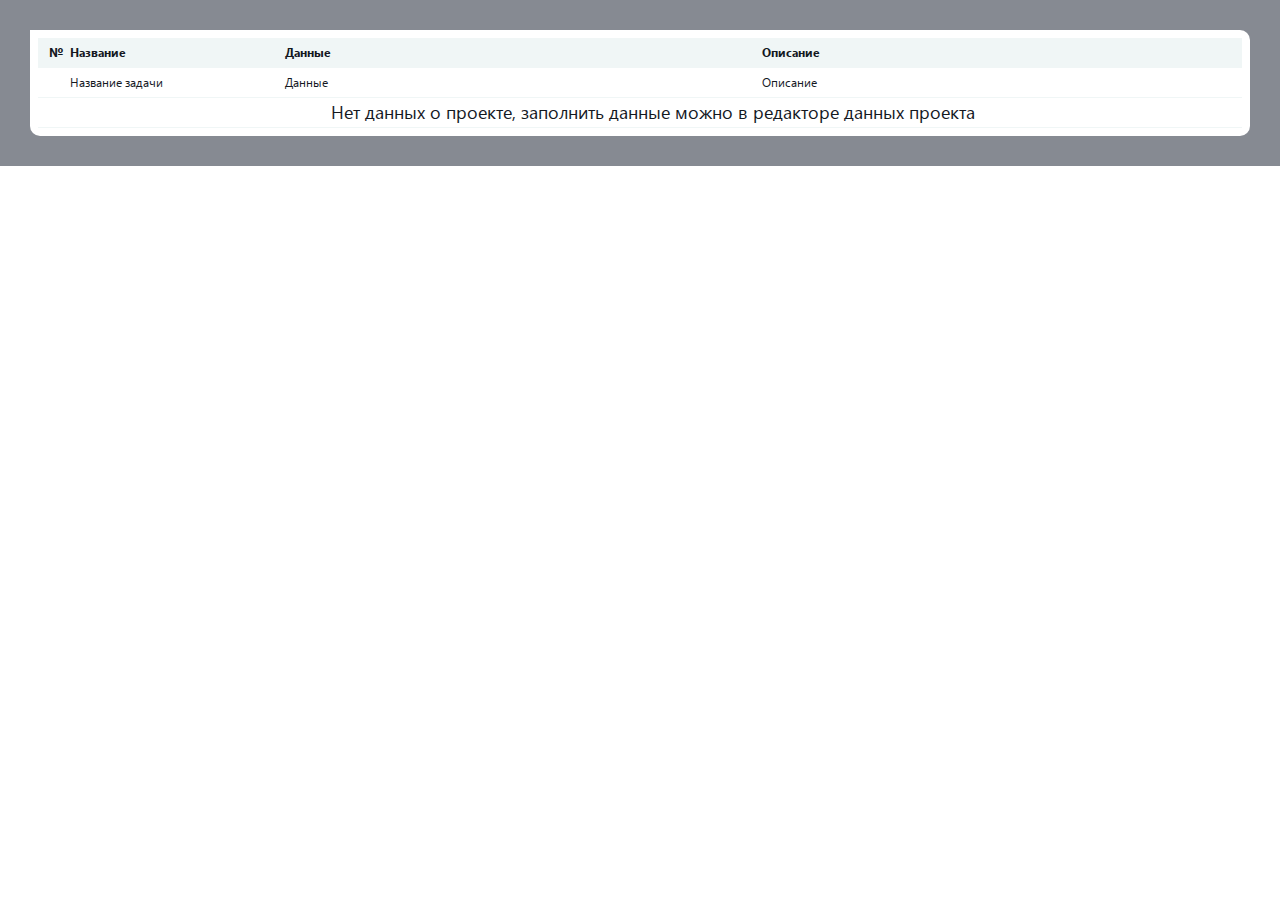
<file: app/list.html>
<!DOCTYPE html>
<html lang="ru">
   <head>
      <meta charset="UTF-8">
      <meta http-equiv="X-UA-Compatible" content="IE=edge">
      <meta name="viewport" content="width=device-width, initial-scale=1.0, maximum-scale=1.0, user-scalable=0">
      <meta name="format-detection" content="telephone=no">
      <title>Главная</title>
      <link rel="stylesheet" href="css/fontawesome.css">
      <link rel="stylesheet" href="css/main.css">
   </head>
   <body>

      <div class="crmBg">
         <div class="crmList">
            <table class="crmList-taable">
               <thead class="crmList-taable__header">
                  <tr>
                     <td class="crmList-taable__col">№</td>
                     <td class="crmList-taable__col">Название</td>
                     <td class="crmList-taable__col">Данные</td>
                     <td class="crmList-taable__col">Описание</td>
                  </tr>
               </thead>
               <tbody>
                  <tr class="crmList-taable__item" data-item-table>
                     <td class="crmList-taable__col table__col--count"></td>
                     <td class="crmList-taable__col">Название задачи</td>
                     <td class="crmList-taable__col">Данные</td>
                     <td class="crmList-taable__col">Описание</td>
                  </tr>
                  <tr class="crmList-taable__item crmList-taable__item--none" data-item-table>
                     <td class="crmList-taable__col table__col--count"></td>
                     <td class="crmList-taable__col crmList-taable__col--no-info">Нет данных о проекте, заполнить данные можно в редакторе данных проекта</td>
                  </tr>
               </tbody>
            </table>
         </div>
      </div>
   
   </body>
</html>
</file>
<file: app/css/main.css>
/*! normalize.css v8.0.1 | MIT License | github.com/necolas/normalize.css */
/* Document
   ========================================================================== */
/**
 * 1. Correct the line height in all browsers.
 * 2. Prevent adjustments of font size after orientation changes in iOS.
 */
@import "../css/fontawesome.css";
html {
  line-height: 1.15; /* 1 */
  -webkit-text-size-adjust: 100%; /* 2 */
}

/* Sections
   ========================================================================== */
/**
 * Remove the margin in all browsers.
 */
body {
  margin: 0;
}

/**
 * Render the `main` element consistently in IE.
 */
main {
  display: block;
}

/**
 * Correct the font size and margin on `h1` elements within `section` and
 * `article` contexts in Chrome, Firefox, and Safari.
 */
h1 {
  font-size: 2em;
  margin: 0.67em 0;
}

/* Grouping content
   ========================================================================== */
/**
 * 1. Add the correct box sizing in Firefox.
 * 2. Show the overflow in Edge and IE.
 */
hr {
  -webkit-box-sizing: content-box;
          box-sizing: content-box; /* 1 */
  height: 0; /* 1 */
  overflow: visible; /* 2 */
}

/**
 * 1. Correct the inheritance and scaling of font size in all browsers.
 * 2. Correct the odd `em` font sizing in all browsers.
 */
pre {
  font-family: monospace, monospace; /* 1 */
  font-size: 1em; /* 2 */
}

/* Text-level semantics
   ========================================================================== */
/**
 * Remove the gray background on active links in IE 10.
 */
a {
  background-color: transparent;
}

/**
 * 1. Remove the bottom border in Chrome 57-
 * 2. Add the correct text decoration in Chrome, Edge, IE, Opera, and Safari.
 */
abbr[title] {
  border-bottom: none; /* 1 */
  text-decoration: underline; /* 2 */
  -webkit-text-decoration: underline dotted;
          text-decoration: underline dotted; /* 2 */
}

/**
 * Add the correct font weight in Chrome, Edge, and Safari.
 */
b,
strong {
  font-weight: bolder;
}

/**
 * 1. Correct the inheritance and scaling of font size in all browsers.
 * 2. Correct the odd `em` font sizing in all browsers.
 */
code,
kbd,
samp {
  font-family: monospace, monospace; /* 1 */
  font-size: 1em; /* 2 */
}

/**
 * Add the correct font size in all browsers.
 */
small {
  font-size: 80%;
}

/**
 * Prevent `sub` and `sup` elements from affecting the line height in
 * all browsers.
 */
sub,
sup {
  font-size: 75%;
  line-height: 0;
  position: relative;
  vertical-align: baseline;
}

sub {
  bottom: -0.25em;
}

sup {
  top: -0.5em;
}

/* Embedded content
   ========================================================================== */
/**
 * Remove the border on images inside links in IE 10.
 */
img {
  border-style: none;
}

/* Forms
   ========================================================================== */
/**
 * 1. Change the font styles in all browsers.
 * 2. Remove the margin in Firefox and Safari.
 */
button,
input,
optgroup,
select,
textarea {
  font-family: inherit; /* 1 */
  font-size: 100%; /* 1 */
  line-height: 1.15; /* 1 */
  margin: 0; /* 2 */
}

/**
 * Show the overflow in IE.
 * 1. Show the overflow in Edge.
 */
button,
input { /* 1 */
  overflow: visible;
}

/**
 * Remove the inheritance of text transform in Edge, Firefox, and IE.
 * 1. Remove the inheritance of text transform in Firefox.
 */
button,
select { /* 1 */
  text-transform: none;
}

/**
 * Correct the inability to style clickable types in iOS and Safari.
 */
button,
[type=button],
[type=reset],
[type=submit] {
  -webkit-appearance: button;
}

/**
 * Remove the inner border and padding in Firefox.
 */
button::-moz-focus-inner,
[type=button]::-moz-focus-inner,
[type=reset]::-moz-focus-inner,
[type=submit]::-moz-focus-inner {
  border-style: none;
  padding: 0;
}

/**
 * Restore the focus styles unset by the previous rule.
 */
button:-moz-focusring,
[type=button]:-moz-focusring,
[type=reset]:-moz-focusring,
[type=submit]:-moz-focusring {
  outline: 1px dotted ButtonText;
}

/**
 * Correct the padding in Firefox.
 */
fieldset {
  padding: 0.35em 0.75em 0.625em;
}

/**
 * 1. Correct the text wrapping in Edge and IE.
 * 2. Correct the color inheritance from `fieldset` elements in IE.
 * 3. Remove the padding so developers are not caught out when they zero out
 *    `fieldset` elements in all browsers.
 */
legend {
  -webkit-box-sizing: border-box;
          box-sizing: border-box; /* 1 */
  color: inherit; /* 2 */
  display: table; /* 1 */
  max-width: 100%; /* 1 */
  padding: 0; /* 3 */
  white-space: normal; /* 1 */
}

/**
 * Add the correct vertical alignment in Chrome, Firefox, and Opera.
 */
progress {
  vertical-align: baseline;
}

/**
 * Remove the default vertical scrollbar in IE 10+.
 */
textarea {
  overflow: auto;
}

/**
 * 1. Add the correct box sizing in IE 10.
 * 2. Remove the padding in IE 10.
 */
[type=checkbox],
[type=radio] {
  -webkit-box-sizing: border-box;
          box-sizing: border-box; /* 1 */
  padding: 0; /* 2 */
}

/**
 * Correct the cursor style of increment and decrement buttons in Chrome.
 */
[type=number]::-webkit-inner-spin-button,
[type=number]::-webkit-outer-spin-button {
  height: auto;
}

/**
 * 1. Correct the odd appearance in Chrome and Safari.
 * 2. Correct the outline style in Safari.
 */
[type=search] {
  -webkit-appearance: textfield; /* 1 */
  outline-offset: -2px; /* 2 */
}

/**
 * Remove the inner padding in Chrome and Safari on macOS.
 */
[type=search]::-webkit-search-decoration {
  -webkit-appearance: none;
}

/**
 * 1. Correct the inability to style clickable types in iOS and Safari.
 * 2. Change font properties to `inherit` in Safari.
 */
::-webkit-file-upload-button {
  -webkit-appearance: button; /* 1 */
  font: inherit; /* 2 */
}

/* Interactive
   ========================================================================== */
/*
 * Add the correct display in Edge, IE 10+, and Firefox.
 */
details {
  display: block;
}

/*
 * Add the correct display in all browsers.
 */
summary {
  display: list-item;
}

/* Misc
   ========================================================================== */
/**
 * Add the correct display in IE 10+.
 */
template {
  display: none;
}

/**
 * Add the correct display in IE 10.
 */
[hidden] {
  display: none;
}

.ss-wrapper {
  overflow: hidden;
  width: 100%;
  height: 100%;
  position: relative;
  z-index: 1;
  float: left;
}

.ss-content {
  height: 100%;
  width: calc(100% + 18px);
  padding: 0 0 0 0;
  position: relative;
  overflow-x: auto;
  overflow-y: scroll;
  -webkit-box-sizing: border-box;
          box-sizing: border-box;
}

.ss-content.rtl {
  width: calc(100% + 18px);
  right: auto;
}

.ss-scroll {
  position: relative;
  background: rgba(0, 0, 0, 0.1);
  width: 9px;
  border-radius: 4px;
  top: 0;
  z-index: 2;
  cursor: pointer;
  opacity: 0;
  -webkit-transition: opacity 0.25s linear;
  -o-transition: opacity 0.25s linear;
  transition: opacity 0.25s linear;
}

.ss-hidden {
  display: none;
}

.ss-container:hover .ss-scroll,
.ss-container:active .ss-scroll {
  opacity: 1;
}

.ss-grabbed {
  -o-user-select: none;
  -ms-user-select: none;
  -moz-user-select: none;
  -webkit-user-select: none;
  user-select: none;
}

@font-face {
  font-family: "Segoe UI";
  src: url("../fonts/SegoeUI-Italic.woff2") format("woff2"), url("../fonts/SegoeUI-Italic.woff") format("woff");
  font-weight: normal;
  font-style: italic;
  font-display: swap;
}
@font-face {
  font-family: "Segoe UI";
  src: url("../fonts/SegoeUI-Bold.woff2") format("woff2"), url("../fonts/SegoeUI-Bold.woff") format("woff");
  font-weight: bold;
  font-style: normal;
  font-display: swap;
}
@font-face {
  font-family: "Segoe UI";
  src: url("../fonts/SegoeUI.woff2") format("woff2"), url("../fonts/SegoeUI.woff") format("woff");
  font-weight: normal;
  font-style: normal;
  font-display: swap;
}
@font-face {
  font-family: "Segoe UI";
  src: url("../fonts/SegoeUI-BoldItalic.woff2") format("woff2"), url("../fonts/SegoeUI-BoldItalic.woff") format("woff");
  font-weight: bold;
  font-style: italic;
  font-display: swap;
}
.wrapper select {
  display: none;
}

html {
  height: 100%;
  margin: 0;
}

* {
  outline: none !important;
  -webkit-tap-highlight-color: transparent;
}

body {
  overflow: hidden;
  -ms-touch-action: manipulation;
      touch-action: manipulation;
  overflow: visible !important;
  height: 100%;
  font-family: "Segoe UI";
  margin: 0;
  color: #14181F;
  font-size: 14px;
  line-height: 17px;
  -webkit-transform: none !important;
      -ms-transform: none !important;
          transform: none !important;
}
body .os-scrollbar-handle {
  cursor: pointer;
}
@media (max-width: 1024px) {
  body {
    overflow: visible !important;
  }
}
body.js-review-hidden {
  position: relative;
  overflow: hidden !important;
  margin-right: 8px !important;
}
@media (max-width: 1024px) {
  body.js-review-hidden {
    overflow: visible !important;
  }
}

input {
  -webkit-appearance: none;
     -moz-appearance: none;
          appearance: none;
  outline: none;
  border: none;
}

table {
  border-spacing: 0;
}

button:active, button:focus {
  outline: none !important;
}

select.select {
  display: none;
}

a.active.focus,
a.active:focus,
a.focus,
a:active.focus,
a:active:focus,
a:focus,
button.active.focus,
button.active:focus,
button.focus,
button:active.focus,
button:active:focus,
button:focus {
  outline: 0 !important;
  outline-color: transparent !important;
  outline-width: 0 !important;
  outline-style: none !important;
  -webkit-box-shadow: 0 0 0 0 rgba(0, 123, 255, 0) !important;
          box-shadow: 0 0 0 0 rgba(0, 123, 255, 0) !important;
}

a {
  color: #FF3366;
  text-decoration: none;
  -webkit-transition: 0.3s;
  -o-transition: 0.3s;
  transition: 0.3s;
}
a:hover {
  color: #E50039;
}

img {
  max-width: 100%;
}

.crmForm {
  -webkit-filter: blur(5px);
          filter: blur(5px);
  height: 100vh;
  border: 1px solid #c6cdd3;
  -webkit-box-sizing: border-box;
          box-sizing: border-box;
  -webkit-transition: 0.3s;
  -o-transition: 0.3s;
  transition: 0.3s;
}
.crmForm__textarea {
  padding: 10px 15px;
  margin: 0 25px;
  -webkit-box-sizing: border-box;
          box-sizing: border-box;
  border: 1px solid #c6cdd3;
  border-top: none;
  display: block;
  line-height: 1.5;
  min-height: 150px;
  word-wrap: break-word;
  height: calc(100% - 93px);
  overflow-y: auto;
}
.crmForm-item {
  display: -webkit-box;
  display: -ms-flexbox;
  display: flex;
  -webkit-box-orient: vertical;
  -webkit-box-direction: normal;
      -ms-flex-direction: column;
          flex-direction: column;
  height: 100%;
}
.crmForm-item__footer {
  display: -webkit-box;
  display: -ms-flexbox;
  display: flex;
  -webkit-box-pack: center;
      -ms-flex-pack: center;
          justify-content: center;
  padding: 10px;
  -webkit-box-sizing: border-box;
          box-sizing: border-box;
  -ms-flex-negative: 0;
      flex-shrink: 0;
  border-top: 1px solid #c6cdd3;
}
.crmForm-item__head {
  padding: 12px 25px;
  -webkit-box-sizing: border-box;
          box-sizing: border-box;
  font-size: 16px;
  font-weight: 700;
  border-bottom: 1px solid #c6cdd3;
  -ms-flex-negative: 0;
      flex-shrink: 0;
}
.crmForm-item__input {
  padding: 10px 15px;
  -webkit-box-sizing: border-box;
          box-sizing: border-box;
  border: 1px solid #c6cdd3;
  width: 100%;
}
.crmForm-item__input:focus::-webkit-input-placeholder {
  opacity: 0;
}
.crmForm-item__input:focus::-moz-placeholder {
  opacity: 0;
}
.crmForm-item__input:focus:-ms-input-placeholder {
  opacity: 0;
}
.crmForm-item__input:focus::-ms-input-placeholder {
  opacity: 0;
}
.crmForm-item__input:focus::placeholder {
  opacity: 0;
}
.crmForm-item__input-container {
  width: 100%;
  padding: 5px 55px 0 25px;
  -webkit-box-sizing: border-box;
          box-sizing: border-box;
  position: relative;
}
.crmForm-item__input-container.isHide {
  display: none;
}
.crmForm-item__input-container:hover .crmForm-item__input-remove {
  opacity: 1;
}
.crmForm-item__input-container + .crmForm-item__input-container {
  margin-top: 5px;
}
.crmForm-item__input-remove {
  position: absolute;
  top: 10px;
  right: 20px;
  font-weight: 700;
  font-size: 0;
  height: 22px;
  width: 22px;
  background: url(../images/close.svg) no-repeat center center;
  border: 1px solid transparent;
  -webkit-box-sizing: border-box;
          box-sizing: border-box;
  cursor: pointer;
  opacity: 0;
  border-radius: 50%;
  -webkit-transition: 0.15s;
  -o-transition: 0.15s;
  transition: 0.15s;
}
.crmForm-item__input-remove:hover {
  border-color: #f1361a;
}
.crmForm-item__body {
  height: 100%;
  position: relative;
  overflow: hidden;
  padding: 10px 0;
  -webkit-box-sizing: border-box;
          box-sizing: border-box;
}
.crmForm-item__added-role {
  font-size: 0;
  width: 20px;
  height: 20px;
  border: 1px solid #2fc6f6;
  cursor: pointer;
  -webkit-box-sizing: border-box;
          box-sizing: border-box;
  border-radius: 50%;
  position: relative;
  overflow: hidden;
}
.crmForm-item__added-role[data-add-employee] {
  width: 35px;
  height: 35px;
}
.crmForm-item__added-role[data-add-employee]:hover:before {
  border-width: 20px;
}
.crmForm-item__added-role[data-add-role] {
  margin: 15px auto 0;
}
.crmForm-item__added-role:before {
  content: "";
  background-color: transparent;
  border-radius: 50%;
  border: 1px solid transparent;
  height: 100%;
  position: absolute;
  width: 100%;
  -webkit-box-sizing: border-box;
          box-sizing: border-box;
  -webkit-transition: border-width 0.15s linear;
  -o-transition: border-width 0.15s linear;
  transition: border-width 0.15s linear;
  top: 50%;
  left: 50%;
  -webkit-transform: translate(-50%, -50%);
      -ms-transform: translate(-50%, -50%);
          transform: translate(-50%, -50%);
}
.crmForm-item__added-role::after {
  background: url(../images/template_sprite.png?10) no-repeat 100px 100px;
  background-position: -144px -197px;
  content: "";
  top: 50%;
  left: 50%;
  -webkit-transform: translate(-50%, -50%);
      -ms-transform: translate(-50%, -50%);
          transform: translate(-50%, -50%);
  height: 12px;
  position: absolute;
  width: 12px;
}
.crmForm-item__added-role:hover::after {
  background-position: -115px -197px;
}
.crmForm-item__added-role:hover:before {
  border-width: 9px;
  border-color: #2fc6f6;
}
.crmForm__row {
  display: -webkit-box;
  display: -ms-flexbox;
  display: flex;
  -ms-flex-wrap: wrap;
      flex-wrap: wrap;
  height: 50%;
}
.crmForm__row--col {
  -webkit-box-orient: vertical;
  -webkit-box-direction: normal;
      -ms-flex-direction: column;
          flex-direction: column;
  -ms-flex-wrap: nowrap;
      flex-wrap: nowrap;
}
.crmForm__row--around {
  -ms-flex-pack: distribute;
      justify-content: space-around;
}
.crmForm__item-container {
  width: 50%;
  -webkit-box-sizing: border-box;
          box-sizing: border-box;
  height: 100%;
}
.crmForm__item-container + .crmForm__item-container .crmForm-item__head, .crmForm__item-container + .crmForm__item-container .crmForm-item__body {
  border-left: 1px solid #c6cdd3;
}
.crmForm__button {
  padding: 7px 12px;
  border: none;
  text-align: center;
  cursor: pointer;
  border-radius: 4px;
}
.crmForm__button--save {
  background-color: #bbed21;
  color: #535c69;
}
.crmForm__button--save:hover {
  background-color: #d2f95f;
}
.crmForm__button--save:active {
  background-color: #b2e232;
}
.crmForm__button--cancel {
  background-color: #f1361a;
  color: #fff;
}
.crmForm__button--cancel:hover {
  background-color: #cc1c00;
}
.crmForm__button--cancel:active {
  background-color: #d24430;
}
.crmForm__footer-container {
  display: -webkit-box;
  display: -ms-flexbox;
  display: flex;
  width: 100%;
  -ms-flex-item-align: end;
      align-self: flex-end;
}
.crmForm__footer-container > * {
  width: 50%;
}
.crmForm__table {
  border-top: 1px solid #c6cdd3;
  width: 100%;
  display: -webkit-box;
  display: -ms-flexbox;
  display: flex;
  -webkit-box-orient: vertical;
  -webkit-box-direction: normal;
      -ms-flex-direction: column;
          flex-direction: column;
  height: calc(100% - 60px);
  margin-bottom: 5px;
}
.crmForm__table .ss-content {
  width: 100%;
}

.crmForm-item__input-remove + .crmForm-item__added-role {
  margin-top: 5px;
}

.ss-scroll {
  width: 4px;
  margin-left: -4px;
}
.ss-scroll:hover {
  background-color: #2fc6f6;
}

.crmForm-item__wrapper {
  display: -webkit-box;
  display: -ms-flexbox;
  display: flex;
  -webkit-box-orient: vertical;
  -webkit-box-direction: normal;
      -ms-flex-direction: column;
          flex-direction: column;
  overflow-y: auto;
  width: 100%;
}

.table {
  border-collapse: collapse;
  width: 100%;
  margin-bottom: 5px;
}
.table * {
  -webkit-box-sizing: border-box;
          box-sizing: border-box;
}
.table__list {
  display: -webkit-box;
  display: -ms-flexbox;
  display: flex;
  -webkit-box-align: center;
      -ms-flex-align: center;
          align-items: center;
  list-style: none;
  margin: 0 15px 0 5px;
  padding: 0;
}
.table__list--header {
  font-weight: 700;
}
.table__col {
  text-align: center;
  border-right: 1px solid #c6cdd3;
  padding: 5px 0;
  border-bottom: 1px solid #c6cdd3;
  -webkit-box-flex: 1;
      -ms-flex: 1 1 auto;
          flex: 1 1 auto;
  height: 32px;
}
.table__col:first-child {
  width: 1%;
  border-left: 1px solid #c6cdd3;
  padding: 5px 10px 5px 5px;
}
.table__col:nth-child(2) {
  width: 20%;
}
.table__col:nth-child(3) {
  width: 38%;
}
.table__col:nth-child(4) {
  width: 38%;
}
.table__form {
  display: -webkit-box;
  display: -ms-flexbox;
  display: flex;
  padding: 0 10px 5px 10px;
  gap: 10px;
  -webkit-box-align: center;
      -ms-flex-align: center;
          align-items: center;
}
.table__input {
  border: 1px solid #c6cdd3;
  border-radius: 5px;
  padding: 3px 7px;
  color: #000;
  -webkit-box-flex: 1;
      -ms-flex: 1 1 auto;
          flex: 1 1 auto;
}
.table__input:nth-child(2) {
  width: 20%;
}
.table__input:nth-child(3) {
  width: 40%;
}
.table__input:nth-child(4) {
  width: 40%;
}
.table-item-count {
  margin-right: 5px;
}

.add-t-item {
  background-color: transparent;
  -webkit-text-decoration: dashed;
          text-decoration: dashed;
  cursor: pointer;
  width: -webkit-fit-content;
  width: -moz-fit-content;
  width: fit-content;
  margin-top: 5px;
  -webkit-transition: 0.3s;
  -o-transition: 0.3s;
  transition: 0.3s;
}
.add-t-item:hover {
  color: #c6cdd3;
}

.table-input-remove {
  width: 20px;
  height: 20px;
  -webkit-box-flex: 0;
      -ms-flex: 0 0 auto;
          flex: 0 0 auto;
  display: -webkit-box;
  display: -ms-flexbox;
  display: flex;
  -webkit-box-align: center;
      -ms-flex-align: center;
          align-items: center;
  -webkit-box-pack: center;
      -ms-flex-pack: center;
          justify-content: center;
  font-weight: 700;
  padding: 0;
  color: #f1361a;
  background: url(../images/close.svg) no-repeat center center;
  border: 1px solid transparent;
  border-radius: 100%;
  cursor: pointer;
  background-color: transparent;
  -webkit-transition: 0.3s;
  -o-transition: 0.3s;
  transition: 0.3s;
}
.table-input-remove:hover {
  color: #cc1c00;
  border: 1px solid #f1361a;
}

.options {
  display: -webkit-box;
  display: -ms-flexbox;
  display: flex;
  -ms-flex-wrap: wrap;
      flex-wrap: wrap;
  -webkit-box-align: center;
      -ms-flex-align: center;
          align-items: center;
  gap: 5px;
  padding: 10px;
  margin: 0 25px;
  -webkit-box-sizing: border-box;
          box-sizing: border-box;
  border: 1px solid #c6cdd3;
}
.options__button {
  height: 28px;
  width: 28px;
  display: grid;
  place-items: center;
  border-radius: 3px;
  border: none;
  background-color: #ffffff;
  outline: none;
  color: #535c69;
  cursor: pointer;
}

select {
  padding: 7px;
  border: 1px solid #020929;
  border-radius: 3px;
}

.options label,
.options select {
  font-family: "Poppins", sans-serif;
}

.input-wrapper {
  display: -webkit-box;
  display: -ms-flexbox;
  display: flex;
  -webkit-box-align: center;
      -ms-flex-align: center;
          align-items: center;
  gap: 8px;
}

input[type=color] {
  -webkit-appearance: none;
  -moz-appearance: none;
  appearance: none;
  background-color: transparent;
  width: 40px;
  height: 28px;
  border: none;
  cursor: pointer;
}

input[type=color]::-webkit-color-swatch {
  border-radius: 15px;
  -webkit-box-shadow: 0 0 0 2px #ffffff, 0 0 0 3px #020929;
          box-shadow: 0 0 0 2px #ffffff, 0 0 0 3px #020929;
}

input[type=color]::-moz-color-swatch {
  border-radius: 15px;
  box-shadow: 0 0 0 2px #ffffff, 0 0 0 3px #020929;
}

.isActive {
  background-color: #2fc6f6;
}

.user {
  position: relative;
  margin-top: 8px;
  overflow: hidden;
  display: -webkit-box;
  display: -ms-flexbox;
  display: flex;
  -webkit-box-align: center;
      -ms-flex-align: center;
          align-items: center;
}
.user + .user {
  margin-top: 16px;
}
.user__avatar {
  height: 35px;
  width: 35px;
  margin-right: 12px;
}
.user__avatar img {
  border-radius: 50%;
}
.user__name {
  font-size: 13px;
  line-height: 19px;
}
.user a.user__name {
  color: #0b66c3;
  text-decoration: none;
}
.user__pos {
  font-size: 13px;
  color: #969ca5;
}

body.loaded .preloader {
  opacity: 0;
  visibility: hidden;
}
body.loaded .crmForm {
  -webkit-filter: none;
          filter: none;
}

.shadow {
  position: fixed;
  top: 0;
  left: 0;
  height: 100%;
  width: 100%;
  background-color: rgba(0, 0, 0, 0.5);
  opacity: 0;
  z-index: 50;
  visibility: hidden;
  -webkit-transition: 0.3s;
  -o-transition: 0.3s;
  transition: 0.3s;
}
.shadow.js-active {
  opacity: 1;
  visibility: visible;
  cursor: pointer;
}

@-webkit-keyframes spin {
  100% {
    -webkit-transform: rotate(360deg);
    transform: rotate(360deg);
  }
}

@keyframes spin {
  100% {
    -webkit-transform: rotate(360deg);
    transform: rotate(360deg);
  }
}
.preloader {
  position: fixed;
  height: 100%;
  width: 100%;
  display: -webkit-box;
  display: -ms-flexbox;
  display: flex;
  -webkit-box-align: center;
      -ms-flex-align: center;
          align-items: center;
  -webkit-box-pack: center;
      -ms-flex-pack: center;
          justify-content: center;
  z-index: 50;
  -webkit-transition: 0.3s;
  -o-transition: 0.3s;
  transition: 0.3s;
}
.preloader:before {
  content: "";
  position: absolute;
  left: 0;
  top: 0;
  height: 100%;
  width: 100%;
  background-color: rgba(255, 255, 255, 0.1);
}
.preloader__icon {
  height: 50px;
  width: 50px;
  -webkit-animation: spin 1s linear infinite;
          animation: spin 1s linear infinite;
}

.crmForm-item__added-role-container {
  position: relative;
  background-color: #fff;
  margin-bottom: 20px;
}

.crmForm-item__added-role-container:before {
  content: "";
  position: absolute;
  left: 0;
  width: 100%;
  top: 50%;
  -webkit-transform: translateY(-50%);
      -ms-transform: translateY(-50%);
          transform: translateY(-50%);
  height: 2px;
  background-color: #2fc6f6;
}

.crmForm-item__added-role {
  background-color: #fff;
  position: relative;
  z-index: 10;
}

.crmBg {
  background-color: #868A92;
  padding: 30px;
}

.crmList {
  background-color: #fff;
  border-radius: 0 10px 10px 10px;
  padding: 8px;
}

.crmList-taable {
  width: 100%;
}
.crmList-taable__header {
  background-color: #f0f6f6;
  font-weight: 700;
  font-size: 16px;
}
.crmList-taable__item--none .crmList-taable__col:nth-child(2) {
  width: 100%;
}
.crmList-taable__col:nth-child(1) {
  width: 2%;
  text-align: center;
}
.crmList-taable__col:nth-child(2) {
  width: 18%;
}
.crmList-taable__col:nth-child(3) {
  width: 40%;
}
.crmList-taable__col:nth-child(4) {
  width: 40%;
}
.crmList-taable__col--no-info {
  font-size: 18px;
  text-align: center;
}
.crmList-taable tr {
  padding: 5px;
  display: -webkit-box;
  display: -ms-flexbox;
  display: flex;
  border-bottom: 1px solid #f0f6f6;
  font-size: 12px;
}

.edit-item {
  display: -webkit-box;
  display: -ms-flexbox;
  display: flex;
  -webkit-box-align: center;
      -ms-flex-align: center;
          align-items: center;
  position: relative;
}
.edit-item__btn {
  border: none;
  padding: 0;
  background-color: transparent;
  cursor: pointer;
  -webkit-transition: 0.3s;
  -o-transition: 0.3s;
  transition: 0.3s;
  position: absolute;
  right: 0;
  z-index: 3;
  height: 100%;
  width: 21px;
  display: -webkit-box;
  display: -ms-flexbox;
  display: flex;
  -webkit-box-align: center;
      -ms-flex-align: center;
          align-items: center;
  -webkit-box-pack: center;
      -ms-flex-pack: center;
          justify-content: center;
}
.edit-item__btn .icon {
  width: 10px;
  height: 12px;
  fill: #6f7179;
  -webkit-transition: 0.3s;
  -o-transition: 0.3s;
  transition: 0.3s;
}
.edit-item__btn:hover .icon {
  fill: #2fc6f6;
}
.edit-item__value {
  position: absolute;
  width: 100%;
  height: 100%;
  background-color: #fff;
  left: 0;
  z-index: 2;
  display: -webkit-box;
  display: -ms-flexbox;
  display: flex;
  -webkit-box-align: center;
      -ms-flex-align: center;
          align-items: center;
  word-wrap: anywhere;
  padding-left: 5px;
  padding-right: 35px;
}
.edit-item__input {
  position: absolute;
  width: 100%;
  height: 100%;
  padding: 0 30px 0 5px;
  background-color: #fff;
  left: 0;
  z-index: 1;
}

.edit-item.active .edit-item__value {
  z-index: 1;
}
.edit-item.active .edit-item__input {
  z-index: 2;
}
</file>
